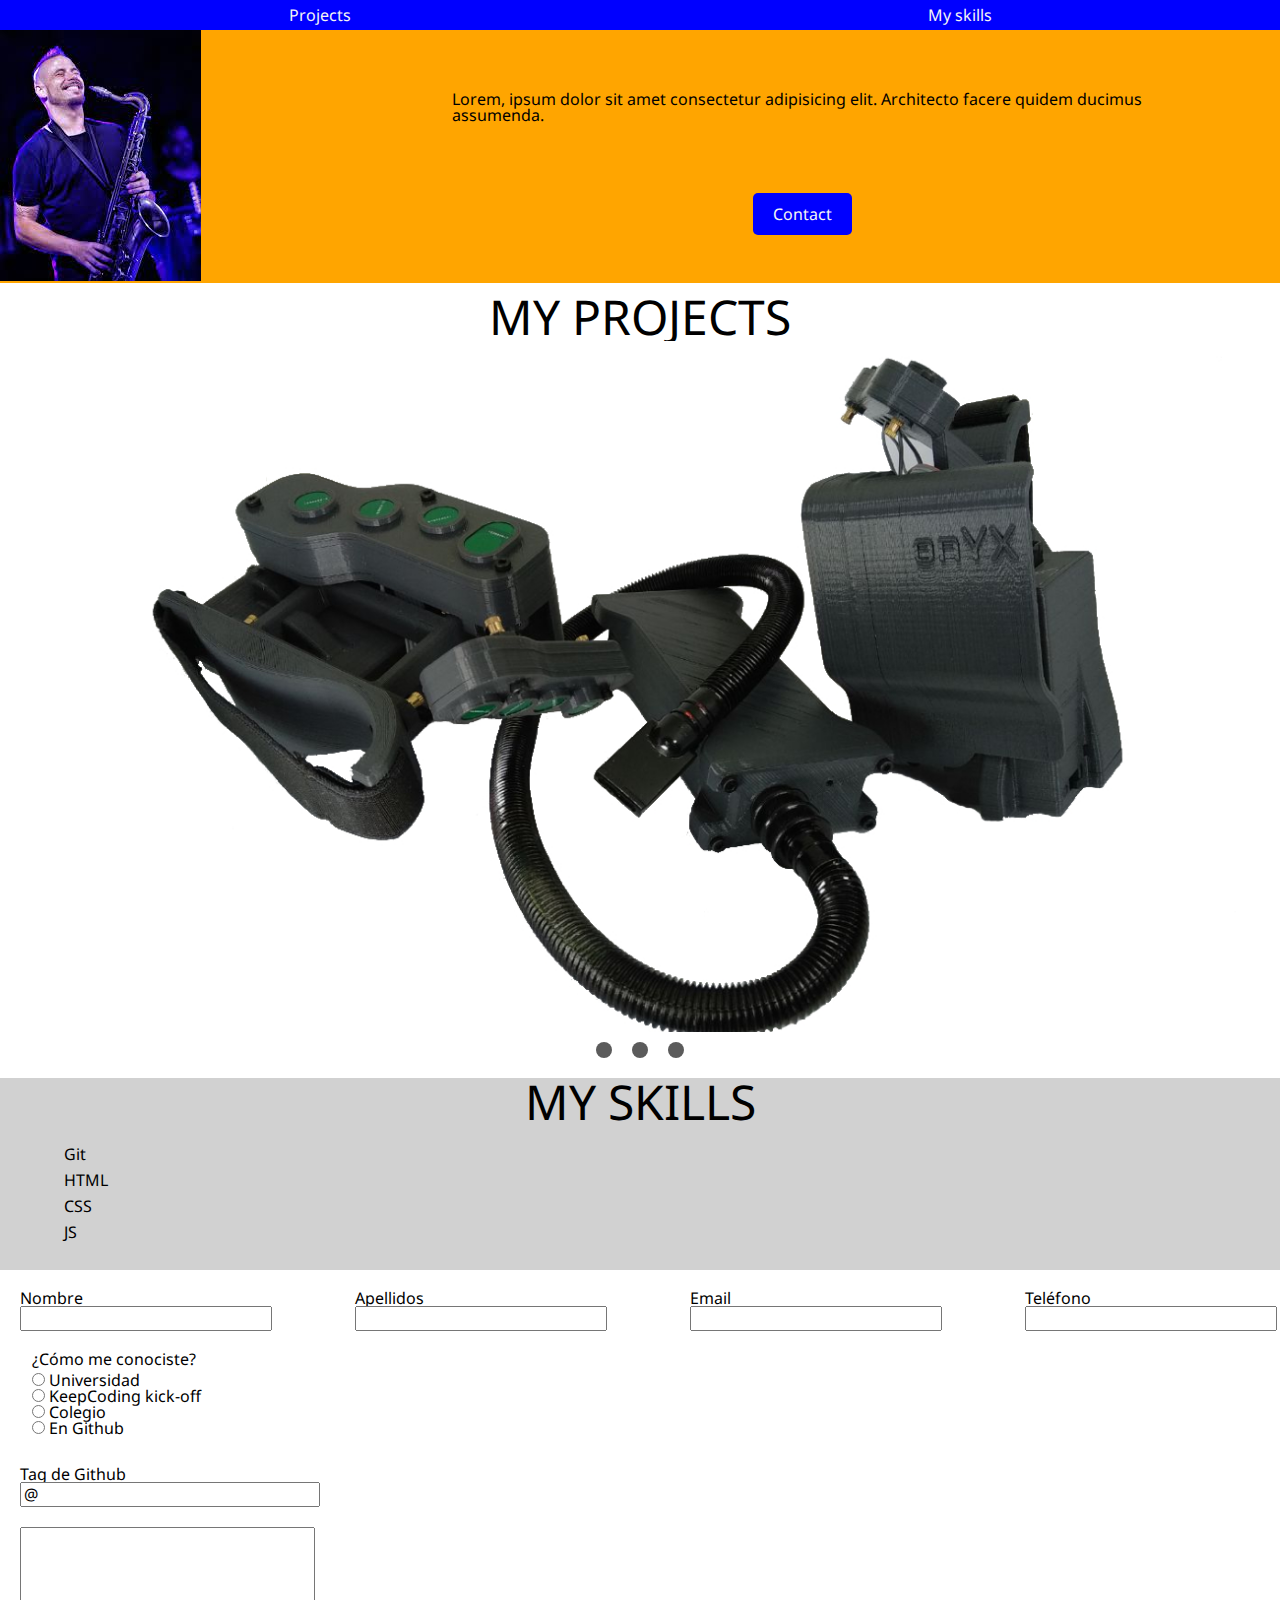
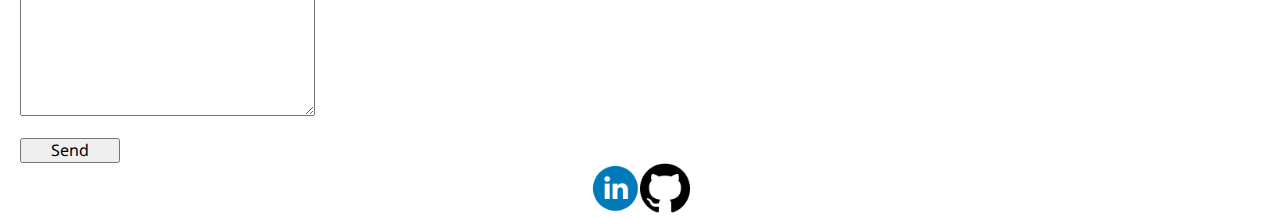
<file: index.html>
<!DOCTYPE html>
<html lang="en">
<head>
    <meta charset="UTF-8">
    <meta http-equiv="X-UA-Compatible" content="IE=edge">
    <meta name="viewport" content="width=device-width, initial-scale=1.0">
    <title>Joël Sempere's portfolio</title>
    <link rel="preconnect" href="https://fonts.googleapis.com">
    <link rel="preconnect" href="https://fonts.gstatic.com" crossorigin>
    <link href="https://fonts.googleapis.com/css2?family=Noto+Sans:ital,wght@0,100;0,400;0,700;1,100;1,400&family=Raleway:ital,wght@0,100;0,400;0,700;1,100;1,400&display=swap" rel="stylesheet">
    <link rel="stylesheet" href="css\reset.css".css">
    <link rel="stylesheet" href="css\normalize.css".css">
    <link rel="stylesheet" href="css\main.css".css">
    <meta property="og:title" content="Joël Sempere's portfolio">
    <meta property="og:description" content="Aquí puedes ver mi portfolio">
    <meta property="og:image" content="[data-uri]">

</head>
<body>

        <!-- ---------------- NAV BAR ---------------- -->


    <nav class="navbar">
        <a href="projects/">Projects</a>
        <a href="#skills-id">My skills</a>
    </nav>

    <!-- ---------------- HEADER ---------------- -->


    <header class="header">
        <figure class="header-img">
            <picture>
                <source
                    srcset="[data-uri]"
                    media="(min-width: 800px)"
                />
                <source
                    srcset="[data-uri]"
                    media="(min-width: 600px)"
                />
                <img src="media/joel 1.jpg" alt="Joel Sempere">

            
            </picture>
        </figure>
        <div class="presentation">
            Lorem, ipsum dolor sit amet consectetur adipisicing elit. Architecto facere quidem ducimus assumenda.

            <div class="contact">
                <a href="#contact-id">Contact</a>
            </div>
        </div>
    </header>

    <!-- ---------------- CAROUSEL ---------------- -->

    <section class="carousel" id="projects-id">
        <h2>MY PROJECTS</h2>
        <div class="carousel-slides">
            <figure class="carousel-img">
                <div class="carousel-container" id="slide1"> <!-- FOTO1 -->
                    <img src="media\3 piezas.jpg" alt="OnYX 3 piezas"> 
                </div>
            </figure>
            <figure>
                <div class="carousel-container" id="slide2">
                    <img src="media\boca 2.jpg" alt="OnYX 3 piezas">
                </div>
            </figure>
            <figure>
                <div class="carousel-container" id="slide3">
                    <img src="media\las dos manos.jpg" alt="OnYX 3 piezas">
                </div>
            </figure>
        </div>
        <div class="dots">
            <a class="dot" href="#slide1"></a>
            <a class="dot" href="#slide2"></a>
            <a class="dot" href="#slide3"></a>
            

        </div>
    </section>

    <!-- ---------------- SKILLS ---------------- -->


    <section class="skills-bg" id="skills-id">
        <h2>MY SKILLS</h2>
        <div class="skills">
            <div>
            <label for="git">Git</label>
            <div class="skill-git"></div>
            </div>

            <div>
                <label for="html">HTML</label>
                <div class="skill-html"></div>
            </div>

            <div>
                <label for="css">CSS</label>
                <div class="skill-css"></div>
            </div>

            <div>
                <label for="js">JS</label>
                <div class="skill-js"></div>
            </div>
        </div>
    </section>

    <!-- ---------------- FORM ---------------- -->


    <section class="form" id="contact-id">
        <form  class="form-display" action="" method="post">
            <div class="form-fname form-flex">
                <label for="firstname">Nombre</label>
                <input class="form-input" 
                    type="text" 
                    required 
                    id="firstname" 
                    name="firstname"
                    >
            </div>
    
            <div class="form-lname form-flex">
                <label for="lastname">Apellidos</label>
                <input class="form-input"
                    type="text" 
                    required 
                    id="lastname" 
                    name="lastname"
                    >
            </div>

            <div class="form-email form-flex">
                <label for="email">Email</label>
                <input class="form-input"
                    type="text" 
                    required 
                    id="email" 
                    name="email"
                    pattern=".+@.+\..+"
                    >
            </div>
    
            <div class="form-tel form-flex">
                <label for="tel">Teléfono</label>
                <input class="form-input"
                    type="tel" 
                    required 
                    id="tel"   
                    name="tel"
                    pattern="\+?[0-9]+"
                    >
            </div>
    
            <fieldset class="form-know" aria-required="true">
                <legend>¿Cómo me conociste?</legend>
                <div>
                    <input 
                        type="radio"
                        id="universidad"
                        name="know"
                        required>
                    <label for="universidad">Universidad</label>
                </div>
                <div>
                    <input 
                        type="radio"
                        id="keepcoding"
                        name="know"
                        >
                    <label for="keepcoding">KeepCoding kick-off</label>
                </div>
                <div>
                    <input 
                        type="radio"
                        id="colegio"
                        name="know"
                        >
                    <label for="colegio">Colegio</label>
                </div>
                <div>
                    <input 
                        type="radio"
                        id="engithub"
                        name="know"
                        >
                    <label for="engithub">En Github</label>
                </div>
            </fieldset>
    
            <div  class="form-git form-flex">
                <label for="github">Tag de Github</label>
                <input 
                    type="text"  
                    id="github" 
                    name="github"
                    pattern="^@[^\s]+"
                    title="@user-name"
                    value="@"
                    >
            </div>
            <div class="form-description">
                <textarea 
                    name="description" 
                    id="description" 
                    cols="30" 
                    rows="10" 
                    maxlength="180" 
                    required
                    placeholder="Descripción"
                >
            </textarea>
            </div>
            
            
            <input  class="form-submit" type="submit" value="Send">
        </form> 
    </section>

    <!-- ---------------- FOOTER ---------------- -->


    <footer class="footer">
        <div class="footer-img">
            <a 
            title="linkedin" 
            href="https://www.linkedin.com/in/joel-sempere-cobos-b98122201/" 
            rel="noopener noreferrer"
            target="_blank"><img src="media/linkedin logo.webp" alt="LinkedIn" /></a>
        </div>
        <div class="footer-img">
            <a 
            title="github" 
            href="https://github.com/Joel-Sempere-Cobos" 
            rel="noopener noreferrer"
            target="_blank"><img src="media/github logo.png" alt="GitHub" /></a>
        </div>
    </footer>
    
</body>
</html>
</file>
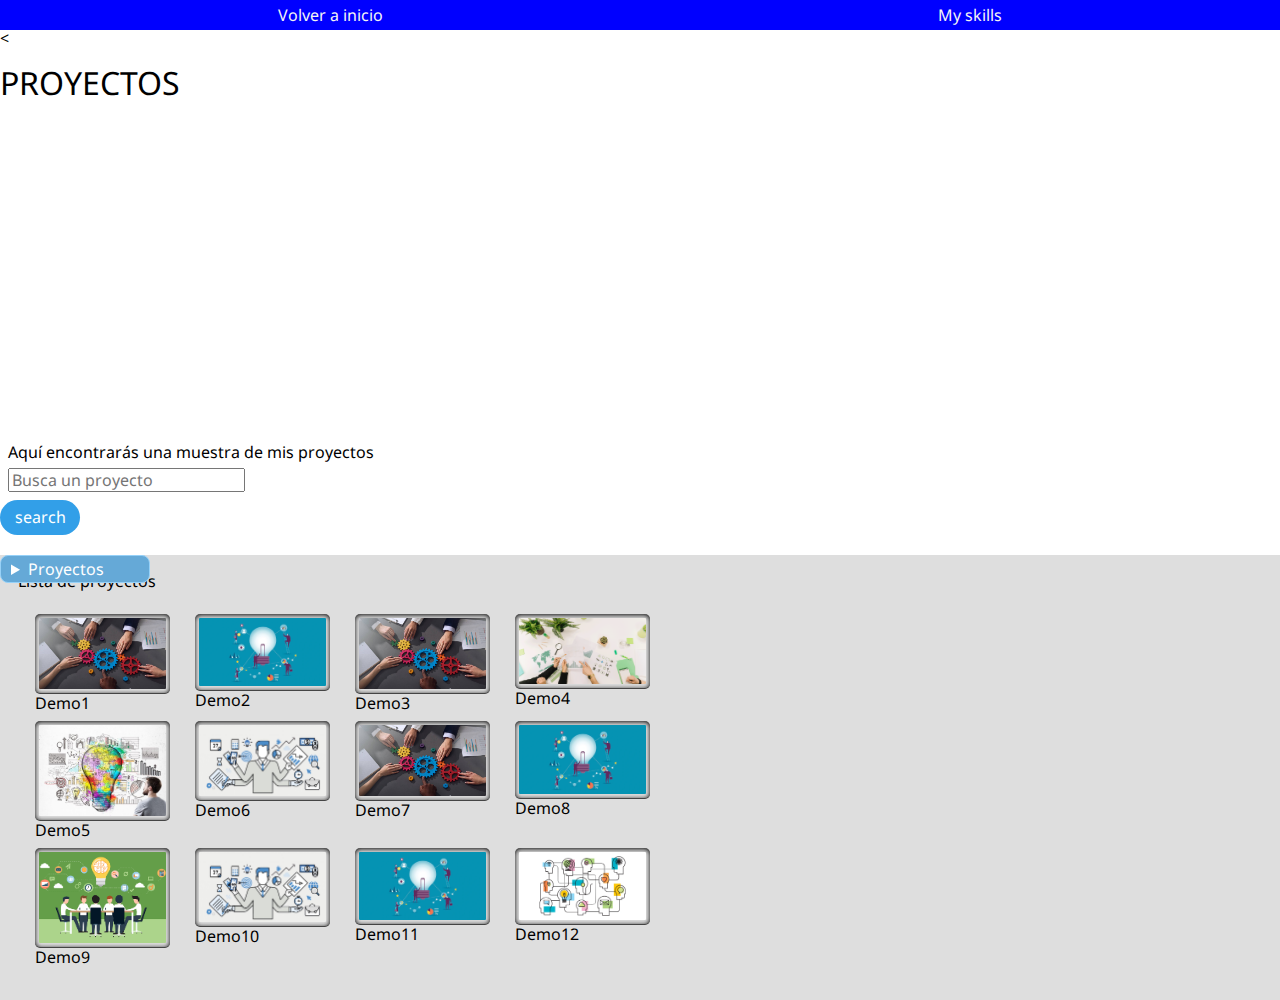
<file: projects/index.html>
<!DOCTYPE html>
<html lang="en">
<head>
    <meta charset="UTF-8">
    <meta http-equiv="X-UA-Compatible" content="IE=edge">
    <meta name="viewport" content="width=device-width, initial-scale=1.0">
    <title>Projects</title>
    <link rel="preconnect" href="https://fonts.googleapis.com">
    <link rel="preconnect" href="https://fonts.gstatic.com" crossorigin>
    <link href="https://fonts.googleapis.com/css2?family=Noto+Sans:ital,wght@0,100;0,400;0,700;1,100;1,400&family=Raleway:ital,wght@0,100;0,400;0,700;1,100;1,400&display=swap" rel="stylesheet">
    <link rel="stylesheet" href="..\css\reset.css">
    <link rel="stylesheet" href="..\css\normalize.css">
    <link rel="stylesheet" href="css\main.css">
    <meta property="og:title" content="Joël Sempere's projects">
    <meta property="og:description" content="Aquí puedes ver mis proyectos">
    <meta property="og:image" content="[data-uri]">
</head>
<body>
    <!-- ---------------- NAV BAR ---------------- -->


    < <nav class="navbar">
        <a href="../">Volver a inicio</a>
        <a href="#skills-id">My skills</a>
    </nav>

    <!-- ----------------  PROYECTOS ------------- -->
    <main class="cuerpo"></main>
        <h1>PROYECTOS</h1>
        <iframe width="560" height="315" src="https://www.youtube.com/embed/NdfyDC2_T9k" title="YouTube video player" frameborder="0" allow="accelerometer; autoplay; clipboard-write; encrypted-media; gyroscope; picture-in-picture" allowfullscreen></iframe>


        <div class="grid">
            
            <section class="search-form">
                
                <h2>Aquí encontrarás una muestra de mis proyectos</h2>
                <div class="form-group">
                <input class="intext" type="text" id="search" name="search" placeholder="Busca un proyecto">
                </div>
        
                <input class="main-bg input-submit" type="submit" value="search">
            </section>
            <aside class="sidebar">
                <details class="lista-detalle2">
                    <summary>Proyectos</summary>
                    <ul>
                        <li>Demo1</li>
                        <li>Demo2</li>
                        <li>Demo3</li>
                        <li>Demo4</li>
                        <li>Demo5</li>
                        <li>Demo6</li>
                        <li>Demo7</li>
                        <li>Demo8</li>
                        <li>Demo9</li>
                        <li>Demo10</li>
                        <li>Demo11</li>
                        <li>Demo12</li>
                    </ul>
                </details>
            </aside>
            <section class="content">
                <section class="proyectosCont">
                    <h2>Lista de proyectos</h2>
                    <div class="items">
                        <article class="item">
                            <figure>
                                <div class="p-box">
                                    <img src="../media/business-team-connect-pieces-of-gears-teamwork-partnership-and-picture-id1203832818.jpg" alt="Pro1">
                                </div>
                                <figcaption>Demo1</figcaption>
                            </figure>    
                        </article>
                        <article class="item">
                            <figure>
                                <div class="p-box">
                                    <img src="../media/banner-siete-pasos-gestion-proyectos.webp" alt="Pro2">
                                </div>
                                <figcaption>Demo2</figcaption>
                            </figure>    
                        </article>
                        <article class="item">
                            <figure>
                                <div class="p-box">
                                    <img src="../media/business-team-connect-pieces-of-gears-teamwork-partnership-and-picture-id1203832818.jpg" alt="Pro3">
                                </div>
                                <figcaption>Demo3</figcaption>
                            </figure>    
                        </article>
                        <article class="item">
                            <figure>
                                <div class="p-box">
                                    <img src="../media/gestion-de-proyectos-5.png" alt="Pro1">
                                </div>
                                <figcaption>Demo4</figcaption>
                            </figure>    
                        </article>
                        <article class="item">
                            <figure>
                                <div class="p-box">
                                    <img src="../media/Innovacion.jpg" alt="Pro2">
                                </div>
                                <figcaption>Demo5</figcaption>
                            </figure>    
                        </article>
                        <article class="item">
                            <figure>
                                <div class="p-box">
                                    <img src="../media/gestic3b3n-de-proyectos.jpg" alt="Pro3">
                                </div>
                                <figcaption>Demo6</figcaption>
                            </figure>    
                        </article>
                        <article class="item">
                            <figure>
                                <div class="p-box">
                                    <img src="../media/business-team-connect-pieces-of-gears-teamwork-partnership-and-picture-id1203832818.jpg" alt="Pro1">
                                </div>
                                <figcaption>Demo7</figcaption>
                            </figure>    
                        </article>
                        <article class="item">
                            <figure>
                                <div class="p-box">
                                    <img src="../media/banner-siete-pasos-gestion-proyectos.webp" alt="Pro2">
                                </div>
                                <figcaption>Demo8</figcaption>
                            </figure>    
                        </article>
                        <article class="item">
                            <figure>
                                <div class="p-box">
                                    <img src="../media/image02-1.png" alt="Pro3">
                                </div>
                                <figcaption>Demo9</figcaption>
                            </figure>    
                        </article>
                        <article class="item">
                            <figure>
                                <div class="p-box">
                                    <img src="../media/gestic3b3n-de-proyectos.jpg" alt="Pro1">
                                </div>
                                <figcaption>Demo10</figcaption>
                            </figure>    
                        </article>
                        <article class="item">
                            <figure>
                                <div class="p-box">
                                    <img src="../media/banner-siete-pasos-gestion-proyectos.webp" alt="Pro2">
                                </div>
                                <figcaption>Demo11</figcaption>
                            </figure>    
                        </article>
                        <article class="item">
                            <figure>
                                <div class="p-box">
                                    <img src="../media/banner-lecciones-aprendidas-proyectos-desarrollo-2019.webp" alt="Pro3">
                                </div>
                                <figcaption>Demo12</figcaption>
                            </figure>    
                        </article>
                    </div>            
                </section>
            </section>
        </div>
    </main>
</body>
</html>
</file>
